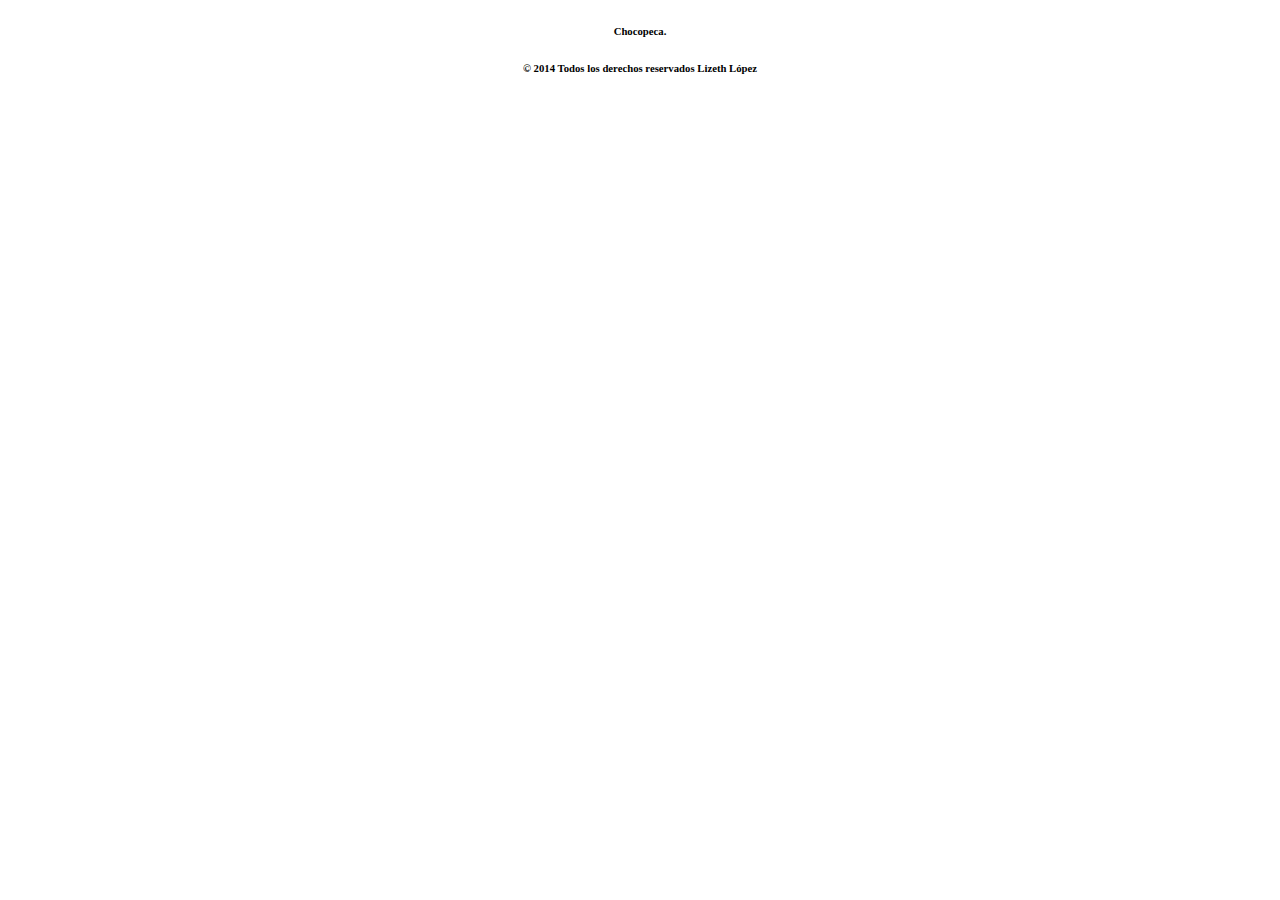
<file: fin.html>
<!DOCTYPE html>
<html lang="en">
<head>
    <meta charset="UTF-8">
    <meta name="viewport" content="width=device-width, initial-scale=1.0">
    <title>Document</title>
</head>
<body>
        <footer>
            <div class="container" style="text-align: center;">
                <div>
                  <h6 class="text-gray-300 hover:bg-gray-700 hover:text-white block rounded-sm px-3 text-base font-small" >Chocopeca.</h6>
                <h6 class="text-gray-300 hover:bg-gray-700 hover:text-white block rounded-sm px-3 py-2 text-base font-small">© 2014 Todos los derechos reservados Lizeth López</h6>
              </div>
            </div>
          </footer>
</body>
</html>
</file>
